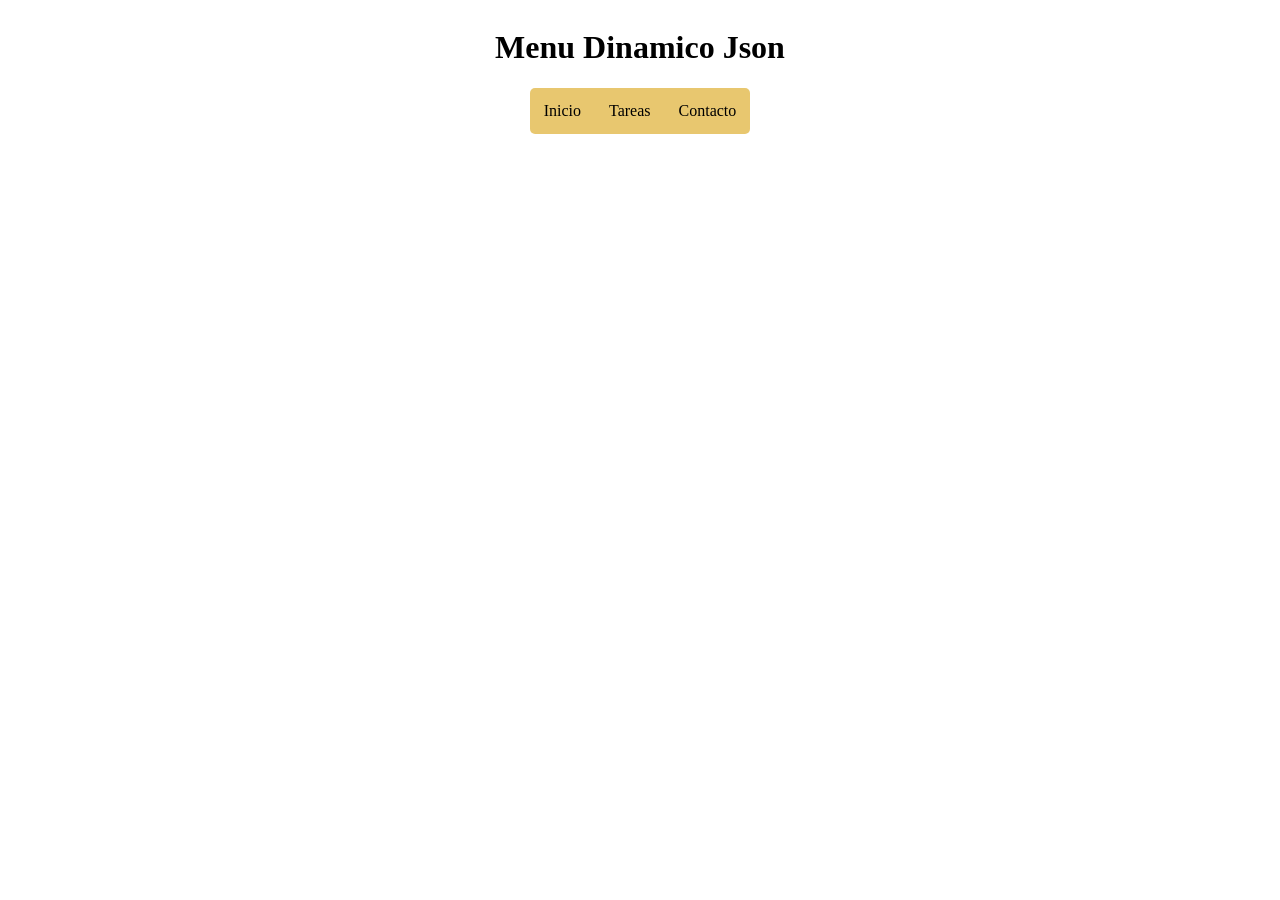
<file: index.html>
<!DOCTYPE html>
<html lang="en">
  <head>
    <meta charset="UTF-8" />
    <meta name="viewport" content="width=device-width, initial-scale=1.0" />
    <title>Menu Dinamico Json</title>
    <link rel="stylesheet" type="text/css" href="./css/estilo.css" />
  </head>
  <body>
    <header id="header_container">
      <h1>Menu Dinamico Json</h1>
    </header>
    <script type="text/javascript" src="./js/script.js"></script>
  </body>
</html>
</file>
<file: css/estilo.css>
#header_container {
  display: flex;
  flex-direction: column;
  justify-content: center;
  align-items: center;
}
.navigation {
  display: flex;
  justify-content: space-around;
  align-items: center;
  background-color: rgba(232, 199, 111, 0.996);
  border-radius: 5px;
}

.nav_list {
  list-style-type: none;
  margin: 0;
  padding: 0;
  display: inherit;
}

.menu-item {
  position: relative;
}

.menu-link {
  text-decoration: none;
  display: block;
  text-align: center;
  padding: 14px;
}

.submenu {
  display: none;
  position: absolute;
  top: 100%;
  left: 0;
  background-color: rgb(59, 125, 179);
  width: 15em;
  padding: 5px;
  border-radius: 5px;
}

.menu-item:hover .submenu {
  display: block;
}

.menu-item:hover .menu-link {
  color: white;
  background-color: rgb(59, 125, 179);
  border-radius: 5px;
}

.submenu li {
  display: block;
}

.submenu li a {
  padding: 10px;
  color: white;
  text-decoration: none;
  padding: 0;
}

.submenu li:hover {
  background-color: gray;
}

.active {
  background-color: cyan;
  color: black;
}
</file>
